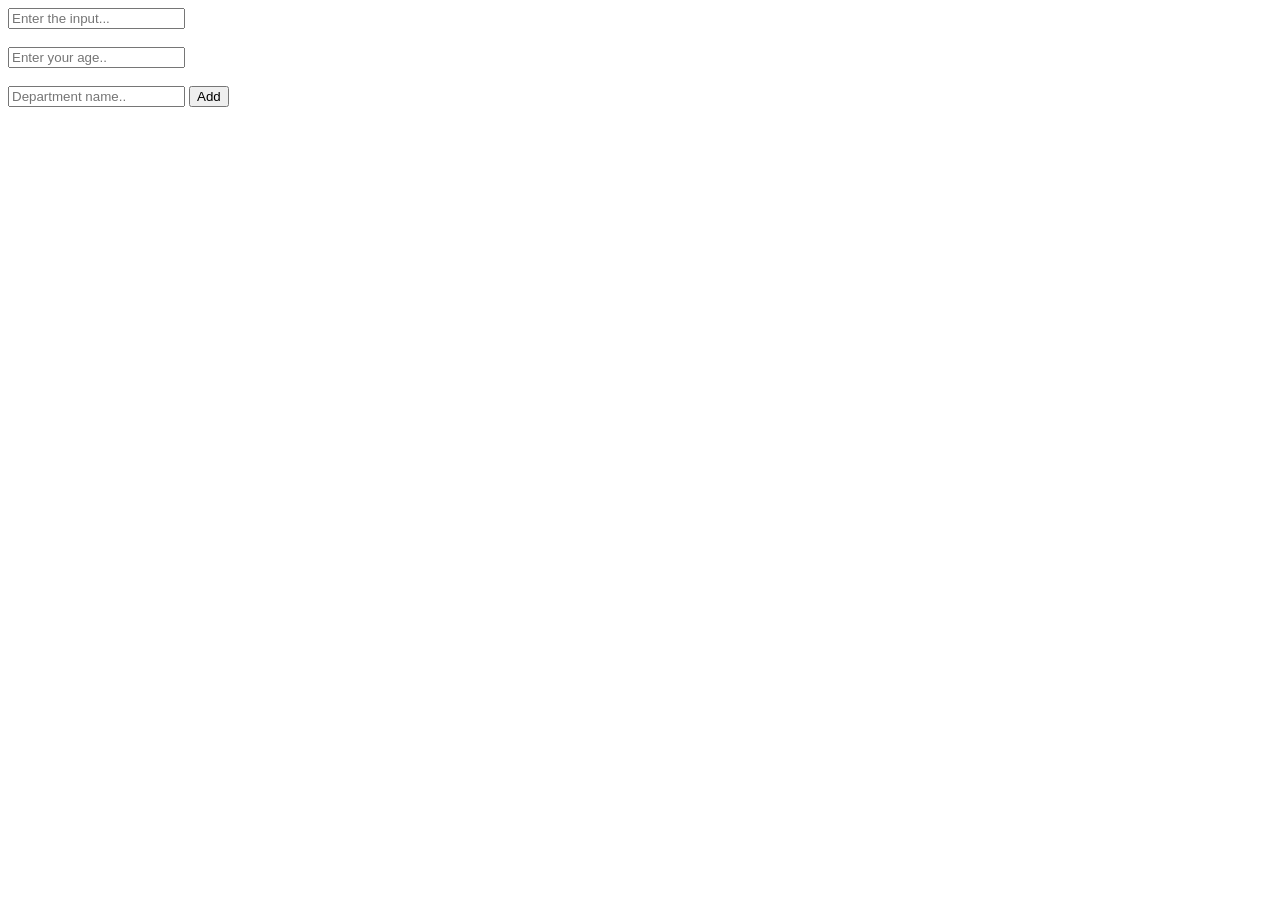
<file: index.html>
<!DOCTYPE html>
<html lang="en">
<head>
    <meta charset="UTF-8">
    <meta name="viewport" content="width=device-width, initial-scale=1.0">
    <title>Document</title>
    <link rel="stylesheet" href="styles.css">
</head>
<body class="main_container">

    <!-- <div class="parentContainer">
        <input type="text" placeholder="enter the input..." class="test_input">
        <button class="addButton">Add</button>
    </div> -->

   <form action="" class="parentContainer" autocomplete="on">
        <input type="text" id="Input" class="textInput" placeholder="Enter the input..." required>
        <br><br>
        <input type="number" id="inputAge" placeholder="Enter your age.." required>
        <br><br>
        <input type="text"  id="departmentName" placeholder="Department name.." required>
        <button type="submit" class="addButton">Add</button>
    </form>
    
    <p class="resultContainer"></p>
    <div class="studentContainer"></div>

   <script src="script.js"></script> 
</body>
</html>
</file>
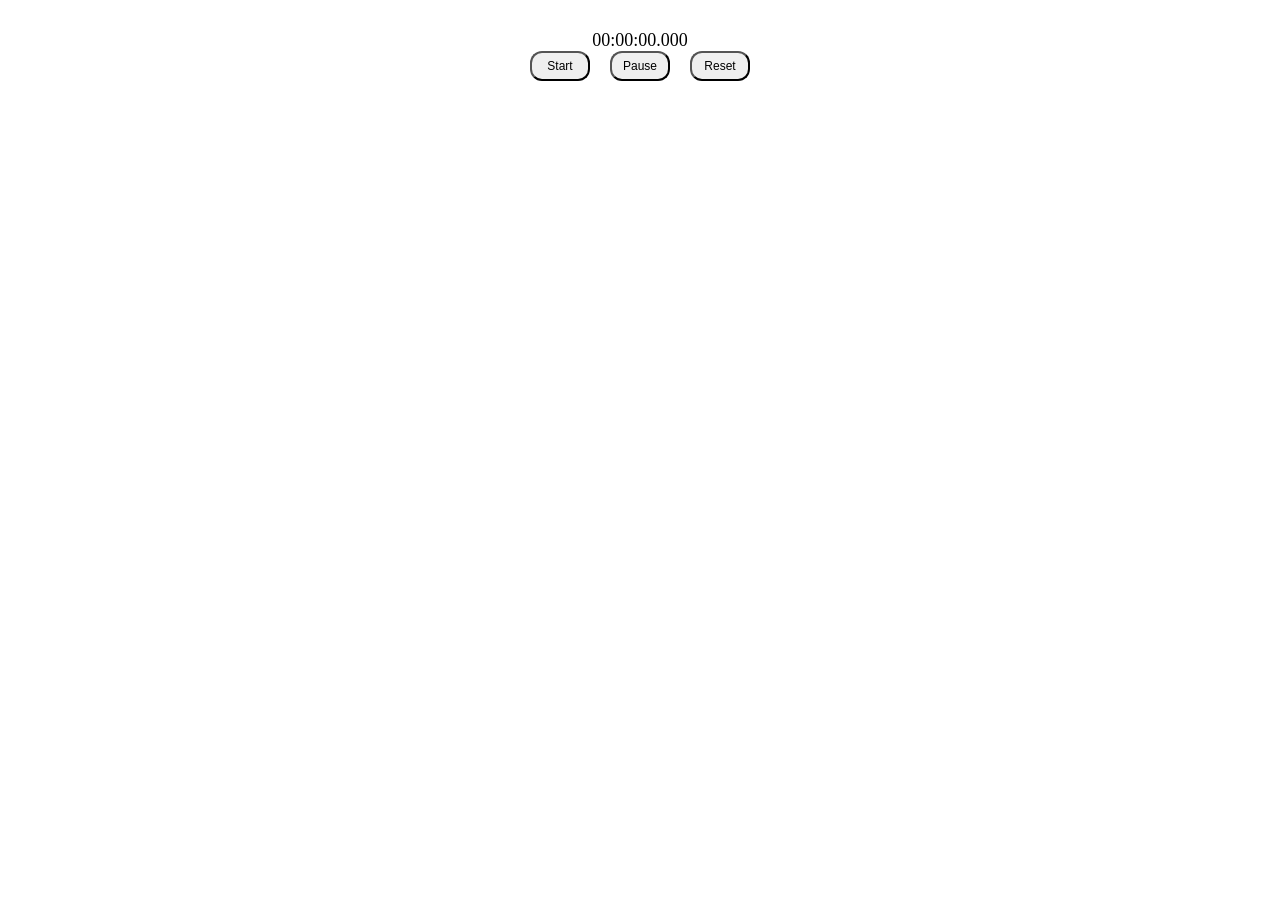
<file: Digital_Watch/index.html>
<!DOCTYPE html>
<html lang="en">
<head>
    <meta charset="UTF-8">
    <meta name="viewport" content="width=device-width, initial-scale=1.0">
    <title>Digital stop watch</title>
    <link rel="stylesheet" href="style.css">
</head>
<body>
    <main class="main-content">
         
        <p class="digital" id="digital">00:00:00.000</p>     
        <div class="button-wrapper">
           <button id="start-btn" class="start">Start</button>
           <button id="pause-btn">Pause</button>
           <button id="reset-btn">Reset</button>
        </div>
        
    </main>
    <script src="script.js"></script>
</body>
</html>
</file>
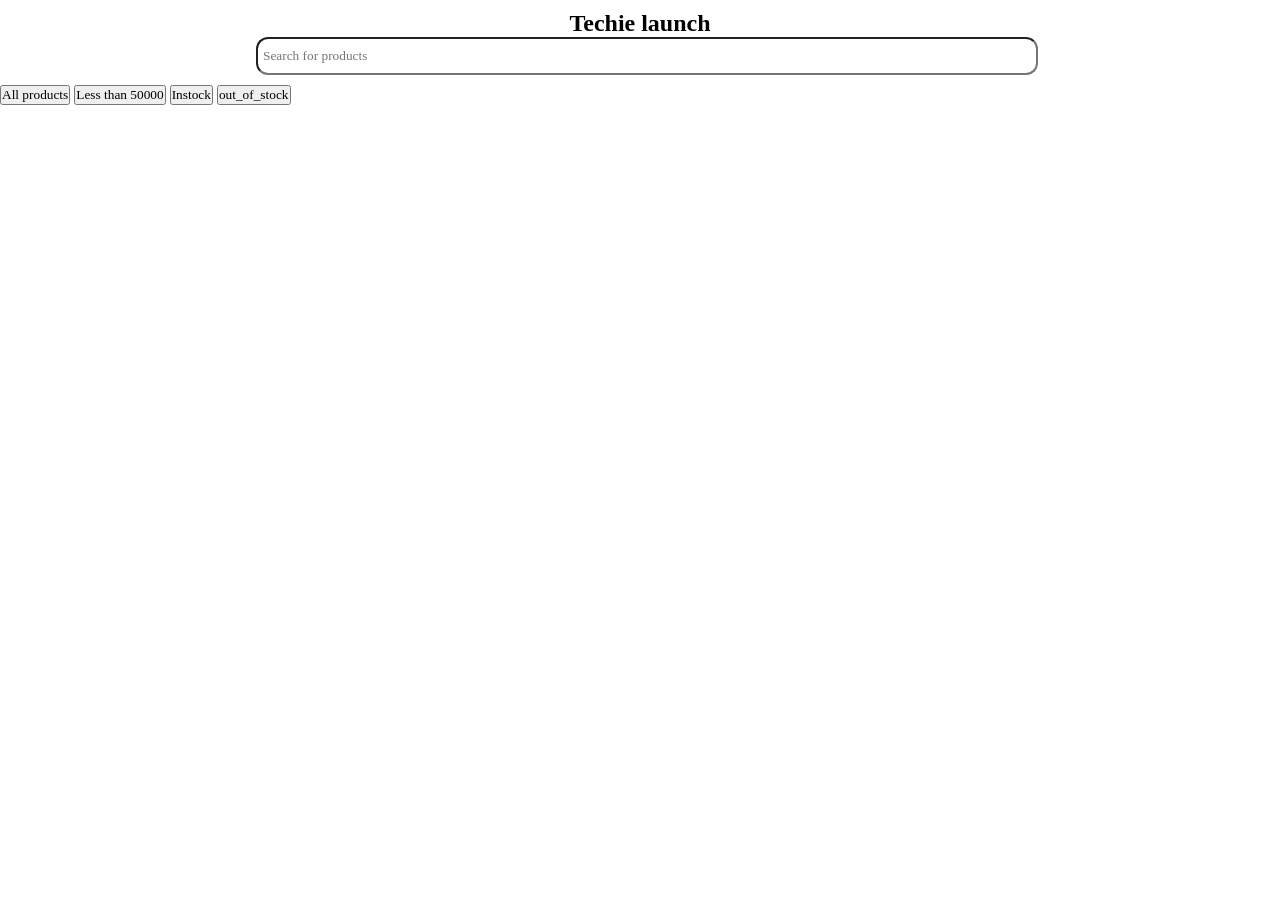
<file: Search and Filter/index.html>
<!DOCTYPE html>
<html lang="en">
<head>
    <meta charset="UTF-8">
    <meta name="viewport" content="width=device-width, initial-scale=1.0">
    <title>Techie launch</title>
     <link rel="stylesheet" href="style.css">
</head>
<body>
    <header class="parentContainer">
        <h1>Techie launch</h1>
        <input type="text" class="search_input" id="search_bar" placeholder="Search for products">
        <p class="productResult" id="productResult"></p>
    </header>


    <button class="all_btn">All products</button>
    <button class="affordable_btn">Less than 50000</button>
    <button class="stock_btn">Instock</button>
     <button class="outofstock">out_of_stock</button>
    
    <section class="productContainer" id="productContainer"></section>
    <script src="script.js"></script>
</body>
</html>
</file>
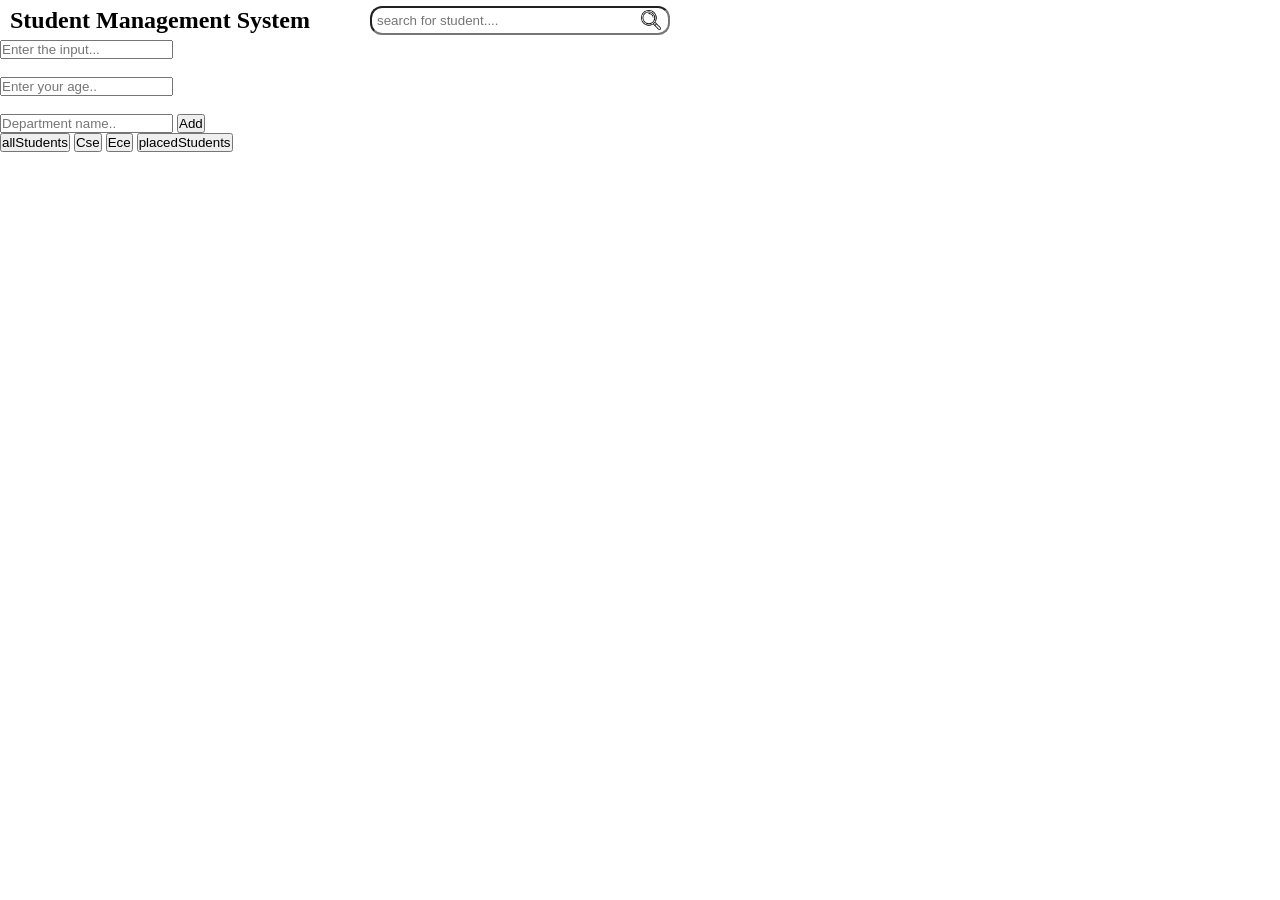
<file: Student_Management_System/index.html>
<!DOCTYPE html>
<html lang="en">
<head>
    <meta charset="UTF-8">
    <meta name="viewport" content="width=device-width, initial-scale=1.0">
    <title>Student_Management_System</title>
     <link rel="stylesheet" href="styles.css">
</head>
<body>
    <nav class="nav_container">
        <h2>Student Management System</h2>

        <div class="search_box">
           <input type="text" placeholder="search for student...." class="search_input" id="search_input">
           <img src="assets/images/loupe.png" alt="search_icon" height="20" width="20" class="search_icon_image">
        </div>
    </nav>

    <form action=" " class="parentContainer" id="form" autocomplete="on">
        <input type="text" id="textInput" class="formControl" placeholder="Enter the input..." required>
        <br><br>
        <input type="number" id="inputAge" placeholder="Enter your age.." class="form control" required>
        <br><br>
        <input type="text"  id="departmentName" placeholder="Department name.." required>
        <button type="submit" class="addButton">Add</button>
    </form>

        <div class="button_wrapper">
           <button class="all_students">allStudents</button>
           <button class="cse">Cse</button>
           <button class="ece">Ece</button>
           <button class="placed">placedStudents</button>
        </div>

    

        <p class="resultContainer"></p>
        <div class="dataContainer"></div>
    
      <script src="script.js"></script>
</body>
</html>
</file>
<file: styles.css>
/* *{
    margin:0;
    padding:0;
    box-sizing: border-box;
}
 */
</file>
<file: Digital_Watch/style.css>
*{
    margin:0;
    font-size: 12px;
}
#digital{
    font-size:  1.5rem; ;
    text-align: center;
    margin-top: 30px;
}
.button-wrapper{
    display: flex;
    gap:20px;
    justify-content: center;
}

button{
    border-radius: 12px;
    padding: 6px;
    width: 60px;
}
</file>
<file: Search and Filter/style.css>
*{
    margin:0;
    padding:0;
    font-family: 'Times New Roman', Times, serif;
}


.parentContainer{
  /* width: 300px; */
  width:60%;
  margin:0px auto;
  text-align: center;
  font-size:12px;
  padding:10px;
}

.product-cards{
    height:auto;
    width:300px;
    color: black;
    border:1px solid black;
    border-radius: 12px;
    border-color: rgb(4, 4, 4);
}
.product-cards:hover{
    cursor: pointer;
}

button:hover{
    cursor: pointer;
}

.out_of_stock{
    opacity:0.5;
    border:2px solid;
    border-color: red;
}

.productContainer{
    height:auto;
    width:auto;
    margin: 10px;
    display:flex;
    flex-wrap: wrap;
    gap:10px;
}
.search_input{
    width:100%;
    height:24px;
    border-radius: 12px;
    padding: 5px;
}

.product_image{
    height:120px;
    width : 100%;
    border-radius: 12px;
}
.content_wrapper{
    text-align: center;
    margin-top: 3px;
    padding:5px;
}
</file>
<file: Student_Management_System/styles.css>
*{
  margin:0;
  padding:0;
  box-sizing: border-box;
}
html,body{
    height: 100%;
    width: 100%;
}
.nav_container{
  display:flex;
  /* justify-content: space-between; */
  align-items:center;
  width: 100vw;
  height: 40px;
  padding: 10px;
  gap :60px;

}
button:hover{
  cursor: pointer;
}
.search_box{
 position: relative;
 /* align-items: center; */
}

.search_input{
  width: 300px;
  padding: 5px;
  border-radius: 12px;
}

.search_icon_image{
 position: absolute;
 right:9px;
 top:50%;
 transform: translateY(-50%);
}
.dataContainer{
  display: flex;
  flex-wrap: wrap;
  gap : 20px;
  height: auto;
  width :100vw;
}
.studentplaced{
  border: 2px solid rgb(180, 242, 168);
  height:auto;
  width:auto;
  padding : 5px;
  border-radius: 12px;
}
.studentnotplaced{
  border: 2px solid ;
  opacity: 0.5;
  border-color: lightslategray;
}

.resultContainer{
  text-align: center;
}
</file>
